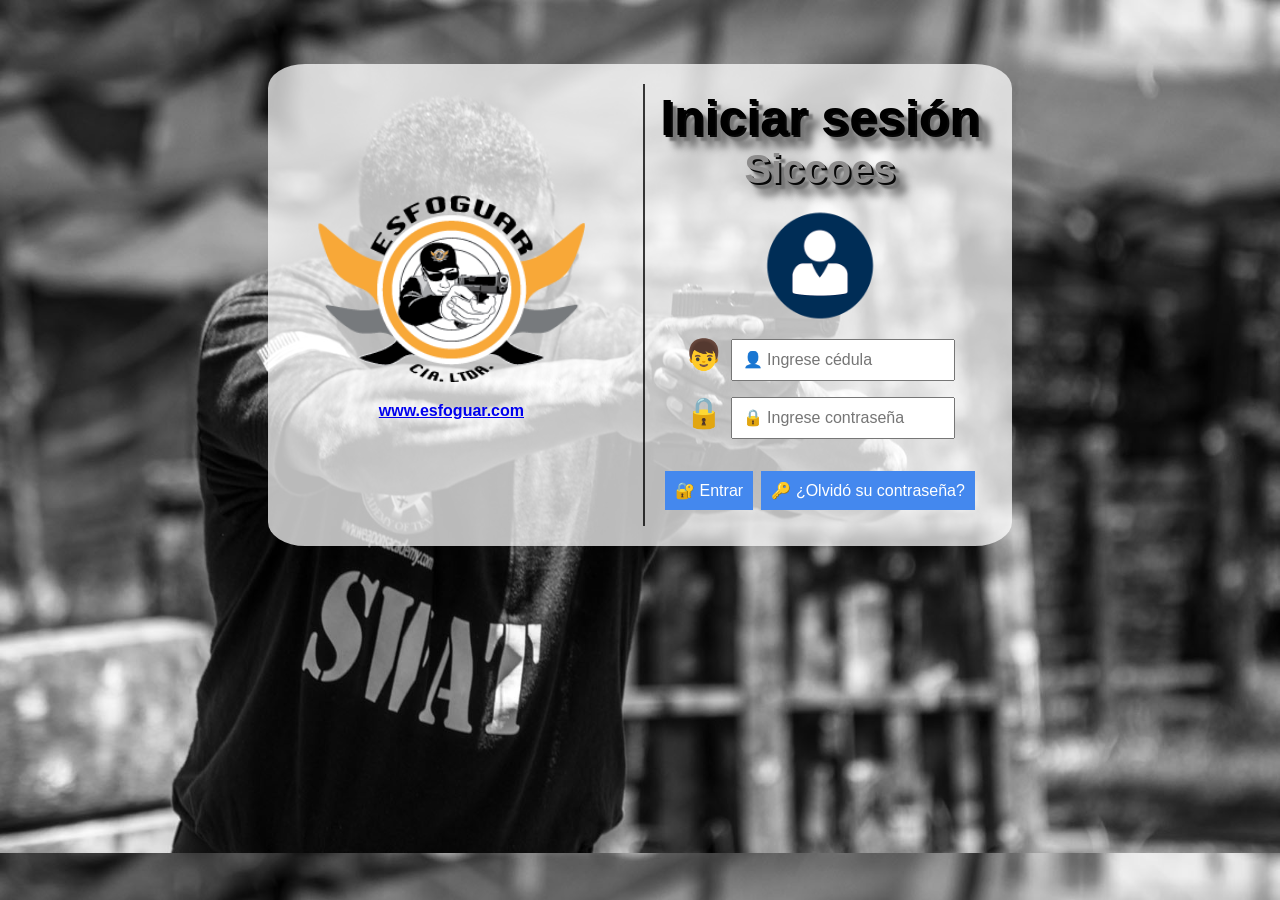
<file: index.html>
<!DOCTYPE html>
<html lang="en">

<head>
    <meta charset="UTF-8">
    <meta http-equiv="X-UA-Compatible" content="IE=edge">
    <meta name="viewport" content="width=device-width, initial-scale=1.0">    
    <link rel="stylesheet" href="https://cdnjs.cloudflare.com/ajax/libs/animate.css/4.0.0/animate.min.css">
        <link rel="stylesheet" href="./css/estilos1.css">
    <title>Acceso</title>
</head>

<body id="body_log">
    <form action="" method="post" id="form_log" class="animate__animated animate__backInLeft">
        <div >
            <!-- // comentario div imagen url desde css -->
            <img src="./img/LogoEsfoguar.png" alt="" id="img_log">
            <a href="https://www.esfoguar.com/esfoguar/index.php">www.esfoguar.com</a>

        </div>

        <div id="separador_log" >
            <h1 class="animate__animated animate__backInLeft">Iniciar sesión</h1>
            <h2>Siccoes</h2>
            <p><img src="./img/icono_login.png" alt="" id="img_login_icono"></p>            
            <p>&#128102 <input type="text" placeholder="&#128100; Ingrese cédula" name="usuario"  maxlength="10">  </p>            
            <p>&#128274 <input type="password" placeholder="&#128274; Ingrese contraseña" name="contraseña"  maxlength="20"> </p>
            <p>
            <input type="submit" value="&#128272; Entrar" >      
            <input type="submit" value="&#128273 ¿Olvidó su contraseña?" >
        </p>
           

        </div>
    </form>
</body>

</html>
</file>
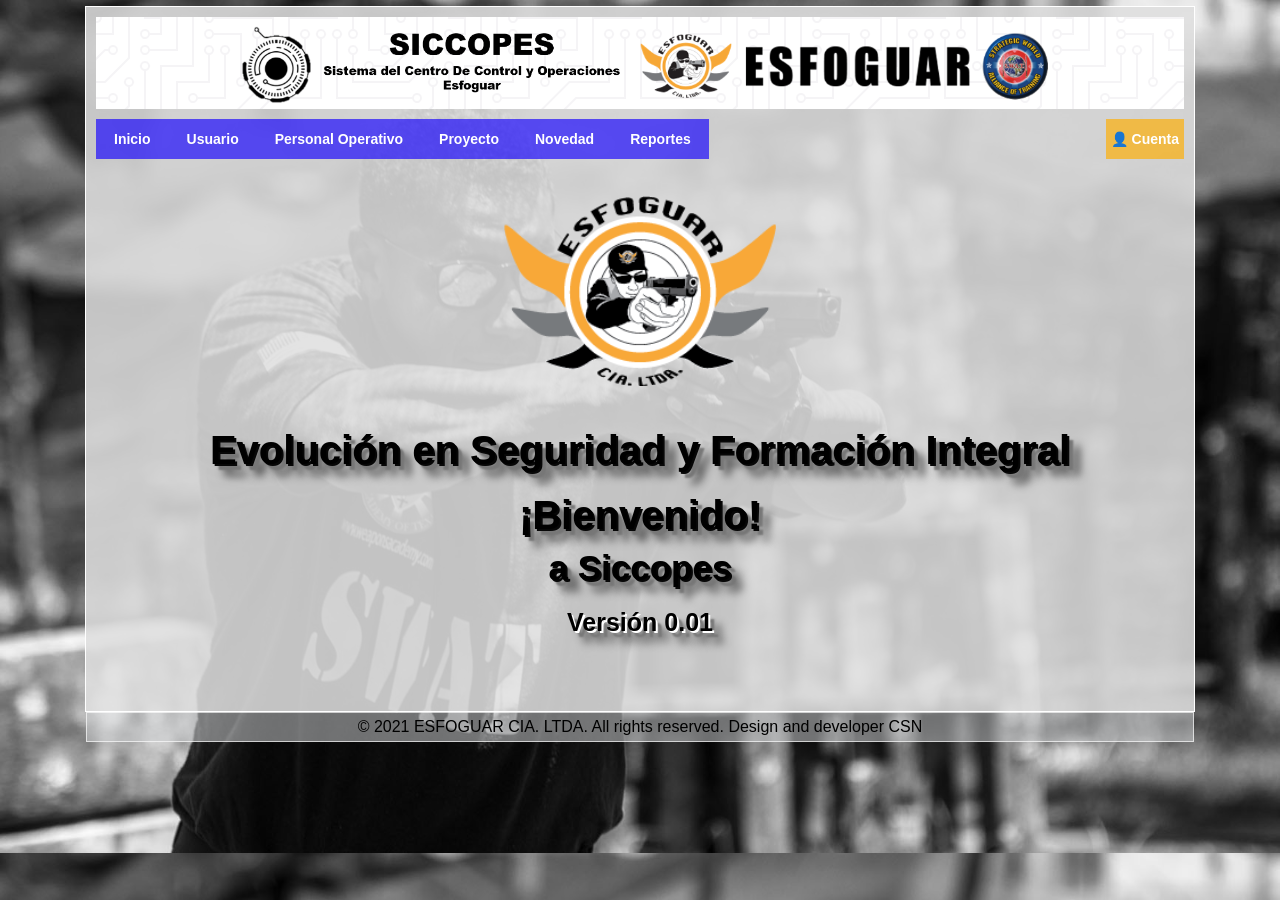
<file: menu_main.html>
<!DOCTYPE html>
<html lang="en">

    <head>
        <meta charset="UTF-8">
        <meta http-equiv="X-UA-Compatible" content="IE=edge">
        <meta name="viewport" content="width=device-width, initial-scale=1.0">
        <link rel="stylesheet" href="./css/estilos1.css">
        <link rel="shortcut icon" href="./img/LogoEsfoguar.png" type="image/x-icon">
        <title>Inicio</title>
    </head>

    <body class="body_menu">
        <div class="contenedor_menu_main">
            <div class="cabecera_menu">
              <!--  -->
                <img src="./img/siccopespng.png" alt="">          
            </div>

            <!-- inicio menu-->
            <div id="cont_menu_menu">
                <ul>
                    <li id="item_menu"><a href="#">Inicio</a></li>
                    <li id="item_menu"><a href="#">Usuario</a>
                        <ul id="desp_submenu">
                            <li><a href="#">Registrar </a></li>
                            <li><a href="#">Cambiar Contraseña </a></li>
                        </ul>
                    </li>
                    <li id="item_menu"><a href="#">Personal Operativo</a>
                        
                        <ul id="desp_submenu">
                            <li><a href="#">Registrar / Consultar</a></li>
                        </ul>
                    
                    </li>                    
                    <li id="item_menu"><a href="#">Proyecto</a>
                    
                        <ul id="desp_submenu">
                            <li><a href="#">Registrar / Consultar</a></li>
                            <li><a href="#">Inf. Seguridad Interna</a></li>

                        </ul>
                    </li>
                    <li id="item_menu"><a href="#">Novedad</a>
                        <ul id="desp_submenu">
                            <li><a href="#">Registrar / consultar</a></li>

                        </ul>
                    </li>
                    <li id="item_menu"><a href="#">Reportes</a>
                        <ul id="desp_submenu">
                            <li><a href="#">Personal Operativo</a></li>
                            <li><a href="#">Inf. Seguridad Interna</a></li>                            
                            <li><a href="#">Proyectos</a></li>
                            <li><a href="#">Novedades</a></li>

                        </ul>
                    </li>

                    <li id="item_cuenta" > <a href="#">&#128100; Cuenta</a>
                    
                        <ul id="desp_submenu">
                            <li><a href="#">&#128295; Cambiar contraseña</a></li>
                            <li><a href="#">&#128682; Cerrar sesión</a></li>
                        </ul>
                    </li>
                </ul>
          
            </div>
            <!-- fin menu-->
        

            <div id="bienvenido">

                <img src="./img/LogoEsfoguar.png" alt="">
                <h1>Evolución en Seguridad y Formación Integral</h1>
                <h1>
                    ¡Bienvenido!
                </h1>
                <h2> a Siccopes</h2>
                <h3> Versión 0.01</h3>

            </div>

            




         
       </div>
       <footer id="derechos_pie"><p> © 2021 ESFOGUAR CIA. LTDA. All rights reserved. Design and developer CSN </p>
        

    </footer>   

    </body>

</html>
</file>
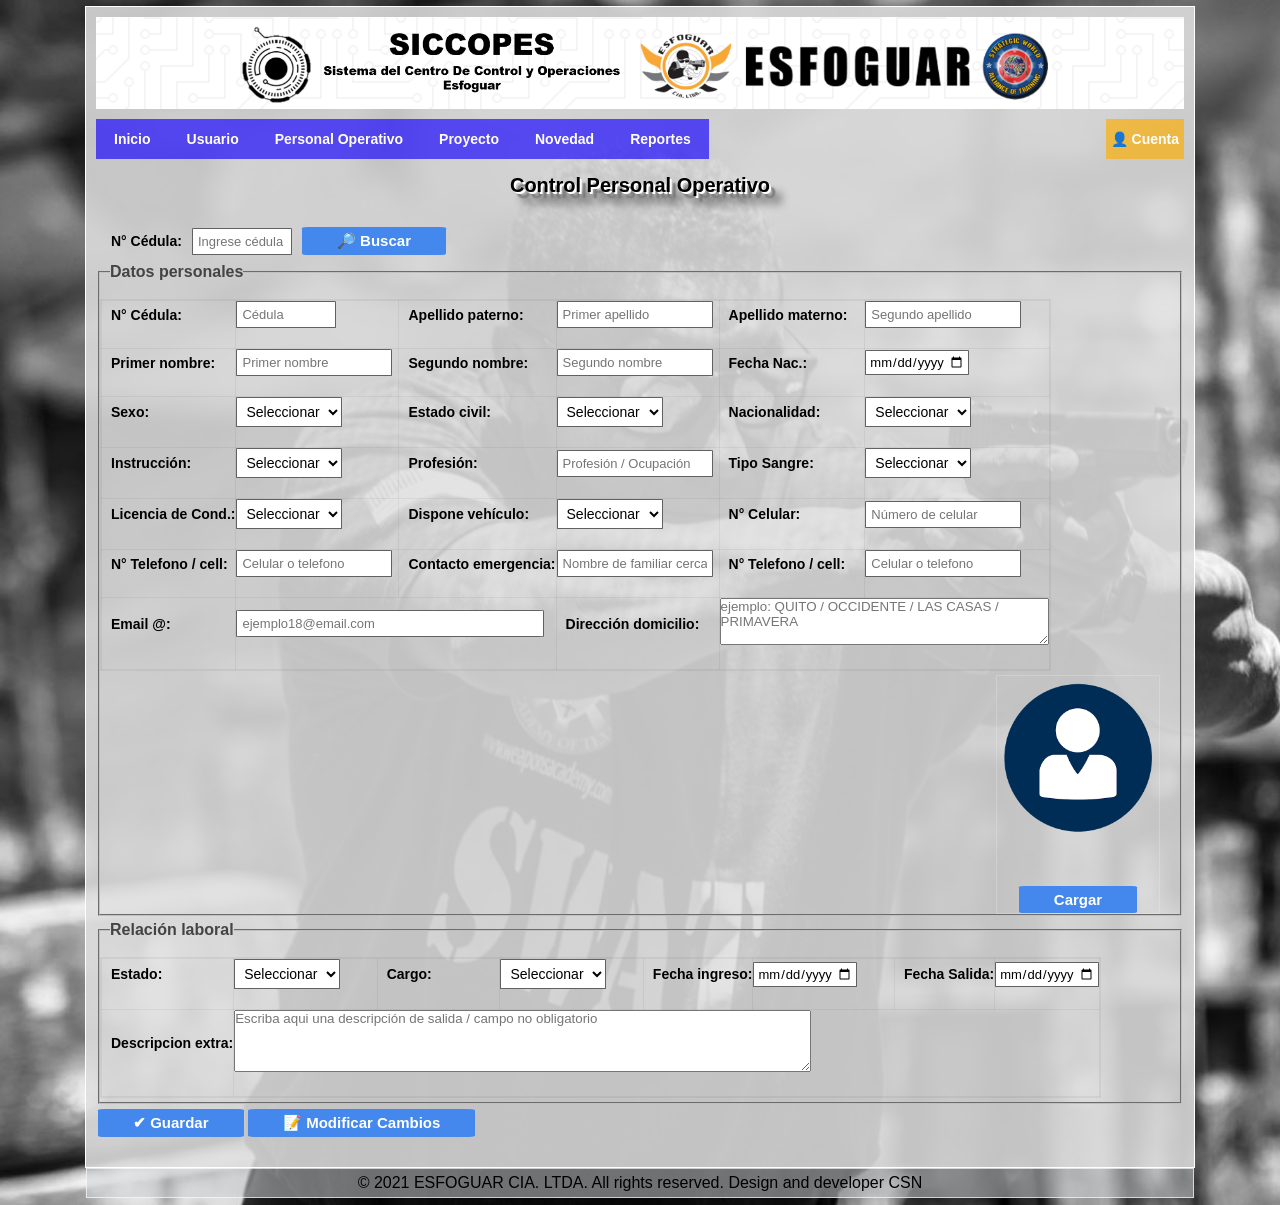
<file: menu_registrar_personal_operativos.html>
<!DOCTYPE html>
<html lang="en">

<head>
    <meta charset="UTF-8">
    <meta http-equiv="X-UA-Compatible" content="IE=edge">
    <meta name="viewport" content="width=device-width, initial-scale=1.0">
    <link rel="stylesheet" href="./css/estilos1.css">
    <link rel="shortcut icon" href="./img/LogoEsfoguar.png" type="image/x-icon">
    <title>Inicio</title>
</head>

<body class="body_menu">
    <div class="contenedor_menu_main">
        <div class="cabecera_menu">
            <!--  -->
            <img src="./img/siccopespng.png" alt="">
        </div>

        <!-- inicio menu-->
        <div id="cont_menu_menu">
            <ul>
                <li id="item_menu"><a href="#">Inicio</a></li>
                <li id="item_menu"><a href="#">Usuario</a>
                    <ul id="desp_submenu">
                        <li><a href="#">Registrar </a></li>
                        <li><a href="#">Cambiar Contraseña </a></li>
                    </ul>
                </li>
                <li id="item_menu"><a href="#">Personal Operativo</a>

                    <ul id="desp_submenu">
                        <li><a href="#">Registrar / Consultar</a></li>
                    </ul>

                </li>
                <li id="item_menu"><a href="#">Proyecto</a>

                    <ul id="desp_submenu">
                        <li><a href="#">Registrar / Consultar</a></li>
                        <li><a href="#">Inf. Seguridad Interna</a></li>

                    </ul>
                </li>
                <li id="item_menu"><a href="#">Novedad</a>
                    <ul id="desp_submenu">
                        <li><a href="#">Registrar / consultar</a></li>

                    </ul>
                </li>
                <li id="item_menu"><a href="#">Reportes</a>
                    <ul id="desp_submenu">
                        <li><a href="#">Personal Operativo</a></li>
                        <li><a href="#">Inf. Seguridad Interna</a></li>
                        <li><a href="#">Proyectos</a></li>
                        <li><a href="#">Novedades</a></li>

                    </ul>
                </li>
                <li id="item_cuenta" > <a href="#">&#128100; Cuenta</a>
                    
                    <ul id="desp_submenu">
                        <li><a href="#">&#128295; Cambiar contraseña</a></li>
                        <li><a href="#">&#128682; Cerrar sesión</a></li>
                    </ul>
                </li>


            </ul>
        </div>
        <!-- fin menu-->

        <!-- inicio contenedor de controles -->
        <div id="sub_cabecera_titulo">
            <h2>Control Personal Operativo</h2>
        </div>

        <div class="contenedor_controles">

            <div id="ctrl_buscar">
                <table>
                    <tr>
                        <td> <label for=""><span>N° Cédula:</span></label> </td>
                        <td> <input type="text" size="10" maxlength="10" placeholder="Ingrese cédula"> </td>
                        <td> <input type="submit" value="&#128270; Buscar"> </td>
                    </tr>
                </table>
            </div>

            <div class="cont_datos_personales">
                <fieldset  > <legend>Datos personales</legend>

                    <table>
                        <tr>
                            <td> <label for=""><span>N° Cédula:</span></label> </td>
                            <td> <input type="text" size="10" maxlength="10" placeholder="Cédula"> </td>
                            <td> <label for=""><span>Apellido paterno:</span></label> </td>
                            <td> <input type="text" size="17" maxlength="18" placeholder="Primer apellido"> </td>
                            <td> <label for=""><span> Apellido materno:</span></label> </td>
                            <td> <input type="text" size="17" maxlength="18" placeholder="Segundo apellido"> </td>

                        </tr>

                        <tr>
                            <td> <label for=""><span>Primer nombre:</span></label> </td>
                            <td> <input type="text" size="17" maxlength="18" placeholder="Primer nombre"> </td>
                            <td> <label for=""><span>Segundo nombre:</span></label> </td>
                            <td> <input type="text" size="17" maxlength="18" placeholder="Segundo nombre"> </td>
                            <td> <label for=""><span> Fecha Nac.:</span></label> </td>
                            <td> <input type="date" min="1961-12-31" max="2003-12-31"> </td>

                           
                           

                        </tr>

                        <tr>
                            <td> <label for=""><span>Sexo:</span></label> </td>
                            <td>
                                <select name="" id="">
                                    <option disabled selected value="">Seleccionar</option>
                            
                                </select>
                            </td>
                            <td> <label for=""><span>Estado civil:</span></label> </td>
                            <td>
                                <select name="" id="">
                                    <option disabled selected value="">Seleccionar</option>
                            
                                </select>
                            </td>
                            <td> <label for=""><span>Nacionalidad:</span></label> </td>
                            <td>
                                <select name="" id="">
                                    <option disabled selected value="">Seleccionar</option>
                            
                                </select>
                            </td>
                        </tr>

                        <tr>
                            <td> <label for=""><span>Instrucción:</span></label> </td>
                            <td>
                                <select name="" id="">
                                    <option disabled selected value="">Seleccionar</option>
                        
                                </select>
                            </td>
                            <td> <label for=""><span>Profesión:</span></label> </td>
                            <td> <input type="text" size="17" maxlength="18" placeholder="Profesión / Ocupación"> </td>
                            <td> <label for=""><span>Tipo Sangre:</span></label> </td>
                            <td>
                                <select name="" id="">
                                    <option disabled selected value="">Seleccionar</option>
                        
                                </select>
                            </td>
                        
                        
                        </tr>
                        <tr>
                            <td> <label for=""><span>Licencia de Cond.:</span></label> </td>
                            <td>
                                <select name="" id="">
                                    <option disabled selected value="">Seleccionar</option>
                                </select>
                            </td>
                            <td> <label for=""><span>Dispone vehículo:</span></label> </td>
                            <td>
                                <select name="" id="">
                                    <option disabled selected value="">Seleccionar</option>
                                </select>
                            </td>
                            <td> <label for=""><span>N° Celular:</span></label> </td>
                            <td> <input type="text" size="17" maxlength="10" placeholder="Número de celular"> </td>
                        
                        
                        </tr>
                            <tr>
                                <td> <label for=""><span>N° Telefono / cell:</span></label> </td>
                                <td> <input type="text" size="17" maxlength="10" placeholder="Celular o telefono"> </td>
                                <td> <label for=""><span>Contacto emergencia:</span></label> </td>
                                <td> <input type="text" size="17" maxlength="10" placeholder="Nombre de familiar cercano"> </td> 
                                <td> <label for=""><span>N° Telefono / cell:</span></label> </td>
                                <td> <input type="text" size="17" maxlength="10" placeholder="Celular o telefono"> </td>         
                                
                            </tr>
                            <tr>
                                <td> <label for=""><span>Email @:</span></label> </td>
                                <td colspan="2"> <input type="text" size="36" maxlength="39" placeholder="ejemplo18@email.com"> </td>
                                <td> <label for=""><span>Dirección domicilio:</span></label> </td>
                                <td colspan="7"> <textarea name="" id="" cols="39" rows="3" maxlength="60" placeholder="ejemplo: QUITO / OCCIDENTE / LAS CASAS / PRIMAVERA "></textarea> </td>
                   
                            </tr>

                    </table>
                    

                    <!--colocar contendor foto-->

                     <!--foto columna combinada en celdas-->
                     <td rowspan="4">
                        <div id="fotoop">
                         <img src="./img/icono_login.png" alt="" > 
                         <br>
                         <input type="submit" value="Cargar">

                    </div>
                    </td>

                        
               </fieldset>

               <fieldset> <legend>Relación laboral</legend>
                <table id="rel_lab">
                    <tr>
                        <td> <label for=""><span>Estado:</span></label> </td>
                        <td>
                            <select name="" id="">
                                <option disabled selected value="">Seleccionar</option>
                            </select>
                            &emsp;&emsp;
                        </td>
                        <td> <label for=""><span>Cargo:&emsp; &emsp;&emsp;&emsp; &nbsp;</span></label> </td>
                        <td>
                            <select name="" id="">
                                <option disabled selected value="">Seleccionar</option>
                            </select>
                            &emsp;&emsp;
                        </td>
                        <td> <label for=""><span> Fecha ingreso:</span></label> </td>
                        <td> <input type="date" min="1961-12-31" max="2003-12-31"> &emsp;&emsp; </td>
                        
                        <td> <label for=""><span> Fecha Salida:</span></label> </td>
                        <td> <input type="date" min="1961-12-31" max="2003-12-31"> </td>                        
                    </tr>
                    <tr>
                        <td> <label for=""><span> Descripcion extra:</span></label> </td>
                        <td colspan="7"> <textarea name="" id="" cols="70" rows="4" maxlength="150" placeholder="Escriba aqui una descripción de salida / campo no obligatorio"></textarea> </td>
                    </tr>                
                </table>
               </fieldset>

               <input type="submit" value="&#10004; Guardar">
               <input type="submit" value="&#128221; Modificar Cambios">
            </div>


        </div>




        <!-- fin contenedor de controles -->
        <br>
    </div>
    <footer id="derechos_pie">
        <p> © 2021 ESFOGUAR CIA. LTDA. All rights reserved. Design and developer CSN </p>


    </footer>

</body>

</html>
</file>
<file: css/estilos1.css>
* {
    /* resetea los margenes y padding o espaciados de la pagina*/
    padding: 0;
    margin: 0;
    font-family: 'Raleway', sans-serif;
}


/*************** INDICE **************
1. INDEX.PHP
2. MENU PRINCIPAL
2.1 BIENVENIDA INICIO


*/


/** 1. INDEX - LOGIN -----------------------------------------------------------------------------------------**/

#body_log {
    background-image: url("../img/back_logeo.jpg");
    background-size: cover;
}

#form_log {
    margin: auto;
    margin-top: 5%;
    width: 55%;
    background-color: #ffffffba;
    display: grid;
    grid-template-columns: 45% 60%;
    gap: 0.5em;
    grid-auto-rows: minmax(40px, auto);
    justify-items: stretch;
    padding: 20px;
    border-radius: 5% 5%;
}

#form_log div {
    /*  border:solid  1px  black;*/
    margin: auto;
    margin-right: 20px;
    margin-left: 30px;
    padding-top: 5px;
}

#form_log #separador_log {
    border-left: solid 2px rgba(0, 0, 0, 0.763);
    padding-left: 10px;
    margin-right: 50px;
}

#form_log #img_log {
    margin: auto;
    background-size: cover;
    width: 100%;
}

#form_log a {
    display: block;
    text-align: center;
    margin-top: 20px;
    font-weight: bolder;
}

#form_log h1,
p,
img,
#img_login_icono,
h2 {
    display: block;
}

#form_log p {
    font-size: 30px;
    margin: auto;
    text-align: center;
}

#form_log h1 {
    font-weight: bold;
    color: rgb(0, 0, 0);
    font-size: 50px;
    /* Se indican 3 sombras diferentes */
    text-shadow: 2px 2px 0 rgb(7, 7, 7), 6px 6px 2px #777, 12px 12px 8px #444;
    text-align: center;
}

#form_log h2 {
    font-weight: bold;
    color: rgb(142, 141, 141);
    font-size: 40px;
    /* Se indican 3 sombras diferentes */
    text-shadow: 2px 2px 0 rgb(7, 7, 7), 6px 6px 2px #777, 12px 12px 8px #444;
    text-align: center;
}

#form_log input[type="text"],
input[type="password"] {
    font-size: 16px;
    padding: 10px;
    margin: auto;
    margin-top: 1em;
    margin-bottom: 0.5 em;
}

#form_log input[type="submit"] {
    font-size: 16px;
    padding: 10px;
    margin: auto;
    margin-top: 2em;
    margin-bottom: 1em;
    background-color: #48e;
    color: #fff;
    border: none;
    cursor: pointer;
}

#form_log #img_login_icono {
    margin: auto;
    margin-top: 0.5em;
    width: 35%;
}

@media screen and (min-width: 321px) and (max-width: 800px) {
    #form_log {
        margin-top: 1%;
        width: 180%;
        justify-items: stretch;
        padding: 5px;
        padding-bottom: 180px;
    }
}


/* General --botones, colores, titulos, fondos ------------------------------------------------------------------------------*/


/* 2. General --Menu Principal */

.body_menu {
    background-image: url("../img/back_logeo.jpg");
    background-size: cover;
}

.contenedor_menu_main {
    margin: auto;
    margin-top: 0.5%;
    margin-bottom: 0.0%;
    width: 85%;
    height: 100%;
    background: rgba(223, 223, 223, 0.87);
    border: solid 1px rgb(255, 255, 255);
    padding: 10px;
}

.contenedor_menu_main div {
    display: block;
}

.contenedor_menu_main .cabecera_menu img {
    display: block;
    width: 75%;
    border: solid 1px rgba(126, 252, 0, 0);
}

.contenedor_menu_main .cabecera_menu {
    margin: auto;
    background: rgb(255, 255, 255);
    align-items: center;
    background-image: url("data:image/svg+xml,%3Csvg xmlns='http://www.w3.org/2000/svg' viewBox='0 0 304 304' width='304' height='304'%3E%3Cpath fill='%239C92AC' fill-opacity='0.1' d='M44.1 224a5 5 0 1 1 0 2H0v-2h44.1zm160 48a5 5 0 1 1 0 2H82v-2h122.1zm57.8-46a5 5 0 1 1 0-2H304v2h-42.1zm0 16a5 5 0 1 1 0-2H304v2h-42.1zm6.2-114a5 5 0 1 1 0 2h-86.2a5 5 0 1 1 0-2h86.2zm-256-48a5 5 0 1 1 0 2H0v-2h12.1zm185.8 34a5 5 0 1 1 0-2h86.2a5 5 0 1 1 0 2h-86.2zM258 12.1a5 5 0 1 1-2 0V0h2v12.1zm-64 208a5 5 0 1 1-2 0v-54.2a5 5 0 1 1 2 0v54.2zm48-198.2V80h62v2h-64V21.9a5 5 0 1 1 2 0zm16 16V64h46v2h-48V37.9a5 5 0 1 1 2 0zm-128 96V208h16v12.1a5 5 0 1 1-2 0V210h-16v-76.1a5 5 0 1 1 2 0zm-5.9-21.9a5 5 0 1 1 0 2H114v48H85.9a5 5 0 1 1 0-2H112v-48h12.1zm-6.2 130a5 5 0 1 1 0-2H176v-74.1a5 5 0 1 1 2 0V242h-60.1zm-16-64a5 5 0 1 1 0-2H114v48h10.1a5 5 0 1 1 0 2H112v-48h-10.1zM66 284.1a5 5 0 1 1-2 0V274H50v30h-2v-32h18v12.1zM236.1 176a5 5 0 1 1 0 2H226v94h48v32h-2v-30h-48v-98h12.1zm25.8-30a5 5 0 1 1 0-2H274v44.1a5 5 0 1 1-2 0V146h-10.1zm-64 96a5 5 0 1 1 0-2H208v-80h16v-14h-42.1a5 5 0 1 1 0-2H226v18h-16v80h-12.1zm86.2-210a5 5 0 1 1 0 2H272V0h2v32h10.1zM98 101.9V146H53.9a5 5 0 1 1 0-2H96v-42.1a5 5 0 1 1 2 0zM53.9 34a5 5 0 1 1 0-2H80V0h2v34H53.9zm60.1 3.9V66H82v64H69.9a5 5 0 1 1 0-2H80V64h32V37.9a5 5 0 1 1 2 0zM101.9 82a5 5 0 1 1 0-2H128V37.9a5 5 0 1 1 2 0V82h-28.1zm16-64a5 5 0 1 1 0-2H146v44.1a5 5 0 1 1-2 0V18h-26.1zm102.2 270a5 5 0 1 1 0 2H98v14h-2v-16h124.1zM242 149.9V160h16v34h-16v62h48v48h-2v-46h-48v-66h16v-30h-16v-12.1a5 5 0 1 1 2 0zM53.9 18a5 5 0 1 1 0-2H64V2H48V0h18v18H53.9zm112 32a5 5 0 1 1 0-2H192V0h50v2h-48v48h-28.1zm-48-48a5 5 0 0 1-9.8-2h2.07a3 3 0 1 0 5.66 0H178v34h-18V21.9a5 5 0 1 1 2 0V32h14V2h-58.1zm0 96a5 5 0 1 1 0-2H137l32-32h39V21.9a5 5 0 1 1 2 0V66h-40.17l-32 32H117.9zm28.1 90.1a5 5 0 1 1-2 0v-76.51L175.59 80H224V21.9a5 5 0 1 1 2 0V82h-49.59L146 112.41v75.69zm16 32a5 5 0 1 1-2 0v-99.51L184.59 96H300.1a5 5 0 0 1 3.9-3.9v2.07a3 3 0 0 0 0 5.66v2.07a5 5 0 0 1-3.9-3.9H185.41L162 121.41v98.69zm-144-64a5 5 0 1 1-2 0v-3.51l48-48V48h32V0h2v50H66v55.41l-48 48v2.69zM50 53.9v43.51l-48 48V208h26.1a5 5 0 1 1 0 2H0v-65.41l48-48V53.9a5 5 0 1 1 2 0zm-16 16V89.41l-34 34v-2.82l32-32V69.9a5 5 0 1 1 2 0zM12.1 32a5 5 0 1 1 0 2H9.41L0 43.41V40.6L8.59 32h3.51zm265.8 18a5 5 0 1 1 0-2h18.69l7.41-7.41v2.82L297.41 50H277.9zm-16 160a5 5 0 1 1 0-2H288v-71.41l16-16v2.82l-14 14V210h-28.1zm-208 32a5 5 0 1 1 0-2H64v-22.59L40.59 194H21.9a5 5 0 1 1 0-2H41.41L66 216.59V242H53.9zm150.2 14a5 5 0 1 1 0 2H96v-56.6L56.6 162H37.9a5 5 0 1 1 0-2h19.5L98 200.6V256h106.1zm-150.2 2a5 5 0 1 1 0-2H80v-46.59L48.59 178H21.9a5 5 0 1 1 0-2H49.41L82 208.59V258H53.9zM34 39.8v1.61L9.41 66H0v-2h8.59L32 40.59V0h2v39.8zM2 300.1a5 5 0 0 1 3.9 3.9H3.83A3 3 0 0 0 0 302.17V256h18v48h-2v-46H2v42.1zM34 241v63h-2v-62H0v-2h34v1zM17 18H0v-2h16V0h2v18h-1zm273-2h14v2h-16V0h2v16zm-32 273v15h-2v-14h-14v14h-2v-16h18v1zM0 92.1A5.02 5.02 0 0 1 6 97a5 5 0 0 1-6 4.9v-2.07a3 3 0 1 0 0-5.66V92.1zM80 272h2v32h-2v-32zm37.9 32h-2.07a3 3 0 0 0-5.66 0h-2.07a5 5 0 0 1 9.8 0zM5.9 0A5.02 5.02 0 0 1 0 5.9V3.83A3 3 0 0 0 3.83 0H5.9zm294.2 0h2.07A3 3 0 0 0 304 3.83V5.9a5 5 0 0 1-3.9-5.9zm3.9 300.1v2.07a3 3 0 0 0-1.83 1.83h-2.07a5 5 0 0 1 3.9-3.9zM97 100a3 3 0 1 0 0-6 3 3 0 0 0 0 6zm0-16a3 3 0 1 0 0-6 3 3 0 0 0 0 6zm16 16a3 3 0 1 0 0-6 3 3 0 0 0 0 6zm16 16a3 3 0 1 0 0-6 3 3 0 0 0 0 6zm0 16a3 3 0 1 0 0-6 3 3 0 0 0 0 6zm-48 32a3 3 0 1 0 0-6 3 3 0 0 0 0 6zm16 16a3 3 0 1 0 0-6 3 3 0 0 0 0 6zm32 48a3 3 0 1 0 0-6 3 3 0 0 0 0 6zm-16 16a3 3 0 1 0 0-6 3 3 0 0 0 0 6zm32-16a3 3 0 1 0 0-6 3 3 0 0 0 0 6zm0-32a3 3 0 1 0 0-6 3 3 0 0 0 0 6zm16 32a3 3 0 1 0 0-6 3 3 0 0 0 0 6zm32 16a3 3 0 1 0 0-6 3 3 0 0 0 0 6zm0-16a3 3 0 1 0 0-6 3 3 0 0 0 0 6zm-16-64a3 3 0 1 0 0-6 3 3 0 0 0 0 6zm16 0a3 3 0 1 0 0-6 3 3 0 0 0 0 6zm16 96a3 3 0 1 0 0-6 3 3 0 0 0 0 6zm0 16a3 3 0 1 0 0-6 3 3 0 0 0 0 6zm16 16a3 3 0 1 0 0-6 3 3 0 0 0 0 6zm16-144a3 3 0 1 0 0-6 3 3 0 0 0 0 6zm0 32a3 3 0 1 0 0-6 3 3 0 0 0 0 6zm16-32a3 3 0 1 0 0-6 3 3 0 0 0 0 6zm16-16a3 3 0 1 0 0-6 3 3 0 0 0 0 6zm-96 0a3 3 0 1 0 0-6 3 3 0 0 0 0 6zm0 16a3 3 0 1 0 0-6 3 3 0 0 0 0 6zm16-32a3 3 0 1 0 0-6 3 3 0 0 0 0 6zm96 0a3 3 0 1 0 0-6 3 3 0 0 0 0 6zm-16-64a3 3 0 1 0 0-6 3 3 0 0 0 0 6zm16-16a3 3 0 1 0 0-6 3 3 0 0 0 0 6zm-32 0a3 3 0 1 0 0-6 3 3 0 0 0 0 6zm0-16a3 3 0 1 0 0-6 3 3 0 0 0 0 6zm-16 0a3 3 0 1 0 0-6 3 3 0 0 0 0 6zm-16 0a3 3 0 1 0 0-6 3 3 0 0 0 0 6zm-16 0a3 3 0 1 0 0-6 3 3 0 0 0 0 6zM49 36a3 3 0 1 0 0-6 3 3 0 0 0 0 6zm-32 0a3 3 0 1 0 0-6 3 3 0 0 0 0 6zm32 16a3 3 0 1 0 0-6 3 3 0 0 0 0 6zM33 68a3 3 0 1 0 0-6 3 3 0 0 0 0 6zm16-48a3 3 0 1 0 0-6 3 3 0 0 0 0 6zm0 240a3 3 0 1 0 0-6 3 3 0 0 0 0 6zm16 32a3 3 0 1 0 0-6 3 3 0 0 0 0 6zm-16-64a3 3 0 1 0 0-6 3 3 0 0 0 0 6zm0 16a3 3 0 1 0 0-6 3 3 0 0 0 0 6zm-16-32a3 3 0 1 0 0-6 3 3 0 0 0 0 6zm80-176a3 3 0 1 0 0-6 3 3 0 0 0 0 6zm16 0a3 3 0 1 0 0-6 3 3 0 0 0 0 6zm-16-16a3 3 0 1 0 0-6 3 3 0 0 0 0 6zm32 48a3 3 0 1 0 0-6 3 3 0 0 0 0 6zm16-16a3 3 0 1 0 0-6 3 3 0 0 0 0 6zm0-32a3 3 0 1 0 0-6 3 3 0 0 0 0 6zm112 176a3 3 0 1 0 0-6 3 3 0 0 0 0 6zm-16 16a3 3 0 1 0 0-6 3 3 0 0 0 0 6zm0 16a3 3 0 1 0 0-6 3 3 0 0 0 0 6zm0 16a3 3 0 1 0 0-6 3 3 0 0 0 0 6zM17 180a3 3 0 1 0 0-6 3 3 0 0 0 0 6zm0 16a3 3 0 1 0 0-6 3 3 0 0 0 0 6zm0-32a3 3 0 1 0 0-6 3 3 0 0 0 0 6zm16 0a3 3 0 1 0 0-6 3 3 0 0 0 0 6zM17 84a3 3 0 1 0 0-6 3 3 0 0 0 0 6zm32 64a3 3 0 1 0 0-6 3 3 0 0 0 0 6zm16-16a3 3 0 1 0 0-6 3 3 0 0 0 0 6z'%3E%3C/path%3E%3C/svg%3E");
}

.contenedor_menu_main .cabecera_menu img {
    margin: auto;
}

#cont_menu_menu ul {
    list-style: none;
    padding: 0%;
    margin: 0%;
    position: static;
}

#cont_menu_menu #item_menu {
    float: left;
    margin-top: 10px;
    margin-bottom: 10px;
}

#cont_menu_menu #item_menu a {
    padding: 12px 18px;
    text-decoration: none;
    font-size: 14px;
    font-weight: bolder;
    background: rgba(21, 0, 255, 0.66);
    color: white;
    display: block;
}
#cont_menu_menu #item_cuenta {
    float: right;
    margin-top: 10px;
    margin-bottom: 10px;
}

#cont_menu_menu #item_cuenta a {
    display: block;
    padding: 12px 5px;
    text-decoration: none;
    font-size: 14px;
    font-weight: bolder;
    background: rgba(255, 174, 0, 0.667);
    color: white; 
}

#cont_menu_menu #desp_submenu {
    display: none;
    position: absolute;
    min-width: 210px;
}
#cont_menu_menu #item_cuenta #desp_submenu {
    display: none;
    position: absolute;
    min-width: 100px;
}

#cont_menu_menu #desp_submenu a {
    background: rgb(0, 187, 255);
}
#cont_menu_menu #item_cuenta #desp_submenu a {
    background: rgb(101, 101, 101);
}

#cont_menu_menu #item_menu a:hover {
    background: rgba(255, 255, 255, 0.701);
    color: rgb(0, 21, 255);
}

#cont_menu_menu #item_menu:hover #desp_submenu {
    display: block;
}

#cont_menu_menu #item_cuenta a:hover {
    background: rgba(255, 255, 255, 0.701);
    color: rgb(255, 77, 0);
}
#cont_menu_menu #item_cuenta a img {
    display: inline;
    width: 1%;

}

#cont_menu_menu #item_cuenta:hover #desp_submenu {
    display: block;
}



#derechos_pie {
    margin: auto;
    text-align: center;
    background: rgba(205, 206, 208, 0.53);
    width: 85.7%;
    margin-bottom: 0.5%;
    border: solid 0.5px rgba(255, 255, 255, 0.653);
    padding: 5px;
}


/* 2.1 bienvenido menu principal --------------------------------------------------------------------------*/

#bienvenido {
    width: 99.7%;
    margin: auto;
    margin-top: 8%;
    margin-bottom: 4%;
    border: none 2px rgb(7, 7, 7);
    text-align: center;
}

#bienvenido h1,
h2,
img {
    display: block;
}

#bienvenido img {
    margin: auto;
    width: 25%;
    margin-bottom: 3%;
}

#bienvenido h1 {
    font-size: 40px;
    /* Se indican 3 sombras diferentes */
    text-shadow: 2px 2px 0 rgb(7, 7, 7), 6px 6px 2px #777, 12px 12px 8px #444;
    padding: 10PX;
}

#bienvenido h2 {
    font-size: 35px;
    /* Se indican 3 sombras diferentes */
    text-shadow: 2px 2px 0 rgb(7, 7, 7), 6px 6px 2px #777, 12px 12px 8px #444;
}

#bienvenido h3 {
    padding: 20px;
    font-size: 25px;
    /* Se indican 3 sombras diferentes */
    text-shadow: 2px 2px 0 rgb(255, 255, 255), 6px 6px 2px #777, 12px 12px 8px #444;
}


/* ------- controles botones, label, text, pasword */

#sub_cabecera_titulo {
    display: block;
    width: 99.7%;
    margin: auto;
    margin-top: 6%;
    margin-bottom: 1%;
    border: none 2px rgba(7, 7, 7, 0);
    text-align: center;
}

#sub_cabecera_titulo h2 {
    position: static;
    margin-top: 1%;
    margin-bottom: 20px;
    font-size: 20px;    
    /* Se indican 3 sombras diferentes */
    text-shadow: 2px 2px 0 rgb(255, 255, 255), 6px 6px 2px #777, 12px 12px 8px #444;

}

.contenedor_controles {
    border: solid 2px rgba(205, 72, 72, 0);
    display: block;
}

#ctrl_buscar {
    display: block;
    border: solid 2px rgba(205, 72, 72, 0);
    margin: 0%;
    margin: auto;
}

#ctrl_buscar table tr td {
    padding: 2px;
    border: solid 2px rgba(0, 0, 0, 0);
}

.contenedor_controles input[type=text] {
    font-size: 13px;
    color: black;
    border: solid 0.1px rgba(53, 55, 57, 0.79);
    background: white;
    padding: 5px;
    margin: 0%;
    border-radius: 2%;
}
.contenedor_controles input[type=date] {
    font-size: 13px;
    color: black;
    border: solid 0.1px rgba(53, 55, 57, 0.79);
    background: white;
    padding: 3px;
    margin: 0%;
    border-radius: 2%;
}

.contenedor_controles label {
    font-size: 14px;
    color: black;
    font-weight: bold;
    padding-left: 5px;
    margin: 0%;
}

.contenedor_controles select {
    font-size: 14px;
    color: black;
    border: solid 0.1px rgba(53, 55, 57, 0.79);
    background: white;
    padding: 5px;
    margin: 0%;
    border-radius: 2%;
}

.contenedor_controles input[type=submit] {
    font-size: 15px;
    padding: 5px 35px;
    margin: 0%;
    background-color: #48e;
    color: #fff;
    border: none;
    cursor: pointer;
    border-radius: 4.5%;
    font-weight: bold;
}

.contenedor_controles input[type=submit]:hover {
    font-size: 15.5px;
    padding: 4.5px 33.5px;
    position: static;
    color: rgba(0, 0, 0, 0.9);
    }



/*  contenedores formulario __________________________________________________________________________________________________*/
.cont_datos_personales{
display: block;
margin: auto;

}

legend{
    margin-left: 10px;
    font-weight: bold;
    /*border: solid 1px ;*/
    color: #444;
}
fieldset{
    display: block;
    margin: auto;
    padding-top: 18px;
    margin-bottom: 05px;
}
.cont_datos_personales fieldset table{
    display: inline-block;
}
.cont_datos_personales fieldset table, tr, td{
    border: solid 1px rgba(0, 0, 0, 0.05);
    border-collapse: collapse ;
    margin: 0%;
    padding: 0%;
}
.cont_datos_personales fieldset table td{    
    padding-bottom: 20px;
}
.cont_datos_personales fieldset table td label{
    margin-left: 4px;
    margin-right:0px ;
}

.cont_datos_personales fieldset table td input[type=text]{
    margin-right: 6px;
}

.cont_datos_personales #fotoop {
    display:flexbox;    
    float: right;
    position: static;
    margin: auto;
    margin-right: 20px;
    margin-left: 15px;
    width: 15%;
    height: 50%;
    border: solid 1px rgba(255, 255, 255, 0.194);
}
.cont_datos_personales #fotoop img {
    display:block;
    margin: auto;
    margin: 0%;
    padding: 0%;
    width: 100%;    
}
.cont_datos_personales #fotoop input[type=submit]{
    display: block;
    margin: auto;
    margin-top: 30px;
    
}
</file>
